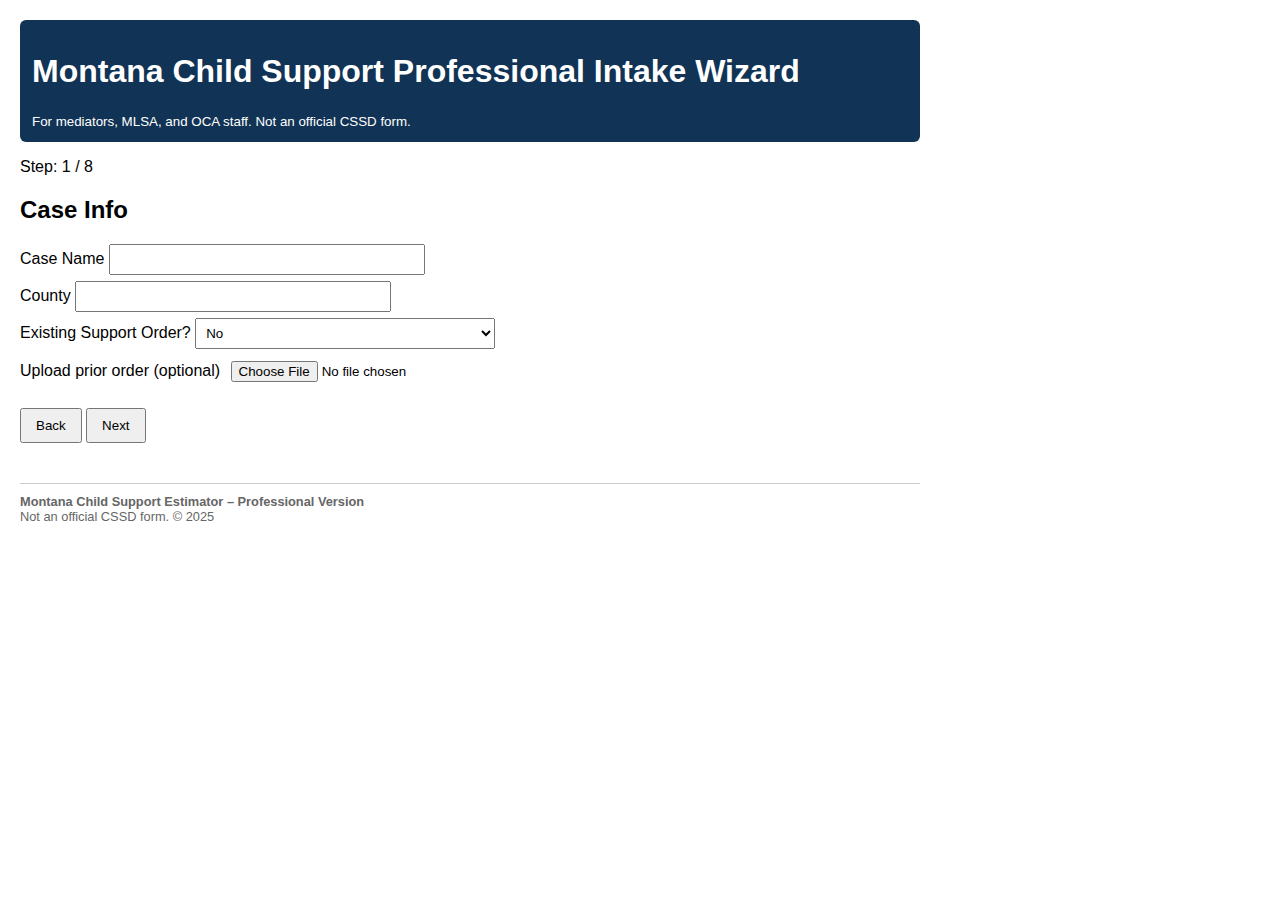
<file: pro/index.html>
<!doctype html>
<html lang="en">
<head>
  <meta charset="utf-8"/>
  <title>Montana Child Support – Professional Intake Wizard</title>
  <meta name="viewport" content="width=device-width,initial-scale=1"/>
  <style>
    body{font-family:Arial,system-ui;margin:20px;max-width:900px}
    header{background:#113355;color:white;padding:12px;border-radius:6px;margin-bottom:16px}
    nav{margin-bottom:20px}
    .step{display:none}
    .active{display:block}
    fieldset{border:1px solid #ccc;margin:12px 0;padding:12px;border-radius:8px}
    label{display:block;margin:6px 0}
    input,select{padding:6px;width:300px;max-width:100%}
    .nav-btns button{padding:8px 14px;margin-top:14px}
    footer{margin-top:40px;font-size:0.8rem;color:#666;border-top:1px solid #ccc;padding-top:10px}
  </style>
</head>
<body>

<header>
  <h1>Montana Child Support Professional Intake Wizard</h1>
  <small>For mediators, MLSA, and OCA staff. Not an official CSSD form.</small>
</header>

<nav>
  Step: 
  <span id="stepLabel">1 / 8</span>
</nav>

<form id="wizard" onsubmit="return false;">

  <!-- STEP 1 -->
  <div class="step active" id="step1">
    <h2>Case Info</h2>
    <label>Case Name <input id="caseName"></label>
    <label>County <input id="county"></label>
    <label>Existing Support Order? <select id="priorOrder"><option>No</option><option>Yes</option></select></label>
    <label>Upload prior order (optional) <input type="file" id="orderFile"></label>
  </div>

  <!-- STEP 2 -->
  <div class="step" id="step2">
    <h2>Parents</h2>
    <fieldset>
      <legend>Parent A</legend>
      <label>Name <input id="nameA"></label>
      <label>Role <select id="roleA"><option>Mother</option><option>Father</option><option>Other</option></select></label>
      <label>Upload W-2/paystub <input type="file" id="fileA"></label>
    </fieldset>
    <fieldset>
      <legend>Parent B</legend>
      <label>Name <input id="nameB"></label>
      <label>Role <select id="roleB"><option>Mother</option><option>Father</option><option>Other</option></select></label>
      <label>Upload W-2/paystub <input type="file" id="fileB"></label>
    </fieldset>
  </div>

  <!-- STEP 3 -->
  <div class="step" id="step3">
    <h2>Children</h2>
    <label>Number of children <input id="numKids" type="number" min="1" max="8" value="1"></label>
  </div>

  <!-- STEP 4 -->
  <div class="step" id="step4">
    <h2>Parent A Income & Deductions</h2>
    <label>Total annual income $<input id="incomeA"></label>
    <label>Total annual deductions $<input id="dedA"></label>
  </div>

  <!-- STEP 5 -->
  <div class="step" id="step5">
    <h2>Parent B Income & Deductions</h2>
    <label>Total annual income $<input id="incomeB"></label>
    <label>Total annual deductions $<input id="dedB"></label>
  </div>

  <!-- STEP 6 -->
  <div class="step" id="step6">
    <h2>Child Costs</h2>
    <label>Childcare (annual) $<input id="childcare"></label>
    <label>Health insurance (annual) $<input id="health"></label>
  </div>

  <!-- STEP 7 -->
  <div class="step" id="step7">
    <h2>Parenting Time</h2>
    <label>Parent A days per year <input id="daysA" value="182"></label>
    <label>Parent B days per year <input id="daysB" value="183"></label>
  </div>

  <!-- STEP 8 -->
  <div class="step" id="step8">
    <h2>Review & Calculate</h2>
    <button id="calcBtn" type="button">Run Child Support Calculation</button>

    <div id="results" style="margin-top:20px;display:none;background:#eef;padding:12px;border-radius:6px"></div>
  </div>

</form>

<div class="nav-btns">
  <button id="prevBtn" type="button">Back</button>
  <button id="nextBtn" type="button">Next</button>
</div>

<footer>
  <strong>Montana Child Support Estimator – Professional Version</strong><br/>
  Not an official CSSD form. © 2025
</footer>

<script type="module">
import { runMontanaChildSupport, fmt } from "../shared/engine.js";

let current = 1;
const max = 8;

function showStep(n){
  document.querySelectorAll('.step').forEach(s => s.classList.remove('active'));
  document.getElementById('step'+n).classList.add('active');
  document.getElementById('stepLabel').textContent = `${n} / ${max}`;
}
document.getElementById('prevBtn').onclick = ()=>{ if(current>1) showStep(--current); };
document.getElementById('nextBtn').onclick = ()=>{ if(current<max) showStep(++current); };

document.getElementById('calcBtn').onclick = ()=>{
  const mIncome = Number(incomeA.value)||0;
  const fIncome = Number(incomeB.value)||0;
  const mDed    = Number(dedA.value)||0;
  const fDed    = Number(dedB.value)||0;

  const kids = Number(numKids.value)||1;

  const childcare = Number(childcare.value)||0;
  const health    = Number(health.value)||0;

  const daysAVal = Number(daysA.value)||0;
  const daysBVal = Number(daysB.value)||0;

  const parenting = Array.from({length:kids}, ()=>({
    daysA:daysAVal,
    daysB:daysBVal
  }));

  const result = runMontanaChildSupport({
    mIncome, mDed,
    fIncome, fDed,
    numChildren:kids,
    supplements:{childcare, health, med:0, other:0},
    parenting
  });

  const r = document.getElementById('results');
  r.style.display='block';
  r.innerHTML = `
    <h3>Results</h3>
    <p><strong>Annual transfer:</strong> $${fmt(result.totalAnnual)}</p>
    <p><strong>Monthly transfer:</strong> $${fmt(result.totalMonthly)}</p>
    <h4>Per-child detail</h4>
    ${result.perChildResults.map(c=>`
      <div>Child ${c.child}: ${c.type}, annual $${fmt(c.annual)}, payer ${c.payer}</div>
    `).join("")}
  `;
};
</script>
</body>
</html>
</file>
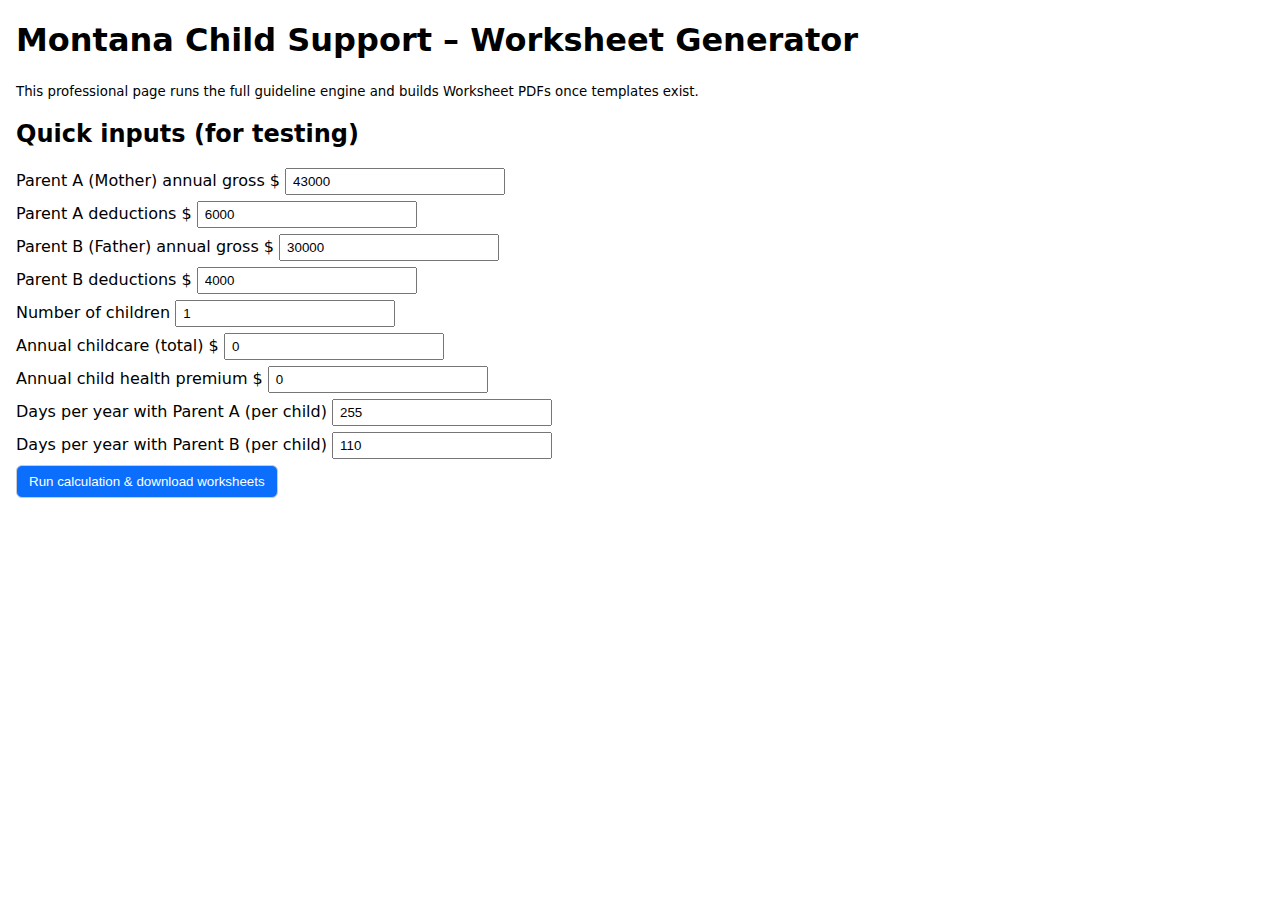
<file: pro/worksheets.html>
<!doctype html>
<html lang="en">
<head>
  <meta charset="utf-8" />
  <title>Generate Montana Child Support Worksheets</title>
  <meta name="viewport" content="width=device-width,initial-scale=1" />
  <style>
    body{font-family:system-ui,-apple-system,Segoe UI,Roboto,Arial;margin:16px;max-width:900px}
    label{display:block;margin:6px 0}
    input[type=number]{width:220px;max-width:100%;padding:4px 6px;box-sizing:border-box}
    button{padding:8px 12px;border-radius:6px;border:1px solid #ccc;background:#0b6efd;color:#fff;cursor:pointer}
    button:hover{background:#0954c8}
    .result{margin-top:12px;padding:10px;border-radius:8px;background:#f3f6fb}
  </style>
</head>
<body>
  <h1>Montana Child Support – Worksheet Generator</h1>
  <p><small>This professional page runs the full guideline engine and builds Worksheet PDFs once templates exist.</small></p>

  <section>
    <h2>Quick inputs (for testing)</h2>
    <label>Parent A (Mother) annual gross $
      <input type="number" id="mIncome" step="0.01" value="43000">
    </label>
    <label>Parent A deductions $
      <input type="number" id="mDed" step="0.01" value="6000">
    </label>

    <label>Parent B (Father) annual gross $
      <input type="number" id="fIncome" step="0.01" value="30000">
    </label>
    <label>Parent B deductions $
      <input type="number" id="fDed" step="0.01" value="4000">
    </label>

    <label>Number of children
      <input type="number" id="numChildren" min="1" max="8" value="1">
    </label>

    <label>Annual childcare (total) $
      <input type="number" id="childcare" step="0.01" value="0">
    </label>
    <label>Annual child health premium $
      <input type="number" id="health" step="0.01" value="0">
    </label>

    <label>Days per year with Parent A (per child)
      <input type="number" id="daysA" step="0.1" value="255">
    </label>
    <label>Days per year with Parent B (per child)
      <input type="number" id="daysB" step="0.1" value="110">
    </label>

    <button id="runBtn">Run calculation & download worksheets</button>
  </section>

  <div id="out" class="result" style="display:none"></div>

  <script type="module">
    import { runMontanaChildSupport, fmt } from "/shared/engine.js";
    import { PDFDocument } from "https://cdn.skypack.dev/pdf-lib@1.17.1";

    async function generateWorksheets(calc) {
      // Load Worksheet A template
      const wsABytes = await fetch("/templates/WorksheetA-template.pdf").then(r => r.arrayBuffer());
      const wsADoc = await PDFDocument.load(wsABytes);
      const formA = wsADoc.getForm();

      // EXAMPLE FIELD NAMES (you will replace these with real ones later)
      formA.getTextField("A_L3_mother").setText(String(calc.worksheetA.mother.L3));
      formA.getTextField("A_L3_father").setText(String(calc.worksheetA.father.L3));
      formA.getTextField("A_L7_mother").setText(String(calc.worksheetA.mother.L7));
      formA.getTextField("A_L7_father").setText(String(calc.worksheetA.father.L7));

      const wsAFinal = await wsADoc.save();

      // Combine into one downloadable PDF
      const finalDoc = await PDFDocument.create();
      const wsADoc2 = await PDFDocument.load(wsAFinal);
      const wsAPages = await finalDoc.copyPages(wsADoc2, wsADoc2.getPageIndices());
      wsAPages.forEach(p => finalDoc.addPage(p));

      const outBytes = await finalDoc.save();
      const blob = new Blob([outBytes], { type: "application/pdf" });
      const url = URL.createObjectURL(blob);
      const a = document.createElement("a");
      a.href = url;
      a.download = "Montana-Child-Support-Worksheets.pdf";
      a.click();
      URL.revokeObjectURL(url);
    }

    document.getElementById("runBtn").addEventListener("click", async () => {
      const mIncome = +document.getElementById("mIncome").value || 0;
      const mDed    = +document.getElementById("mDed").value || 0;
      const fIncome = +document.getElementById("fIncome").value || 0;
      const fDed    = +document.getElementById("fDed").value || 0;

      const numChildren = +document.getElementById("numChildren").value || 1;
      const childcare   = +document.getElementById("childcare").value || 0;
      const health      = +document.getElementById("health").value || 0;

      const daysA = +document.getElementById("daysA").value || 0;
      const daysB = +document.getElementById("daysB").value || 0;

      const parenting = Array.from({ length: numChildren }).map(() => ({ daysA, daysB }));

      const calc = runMontanaChildSupport({
        mIncome, mDed,
        fIncome, fDed,
        numChildren,
        supplements: { childcare, health, med: 0, other: 0 },
        parenting,
      });

      const out = document.getElementById("out");
      out.style.display = "block";
      out.innerHTML = `
        <b>Engine result:</b><br>
        Final monthly transfer: $${fmt(calc.totalMonthly)} (payer: ${calc.payer || "none"})<br>
        Parent A monthly total: $${fmt(calc.totalMonthlyM)}<br>
        Parent B monthly total: $${fmt(calc.totalMonthlyF)}<br>
        <br>
        Once the PDF templates have real form fields, this button will generate filled worksheets identical to CSSD's packet.
      `;

      await generateWorksheets(calc);
    });
  </script>
</body>
</html>
</file>
